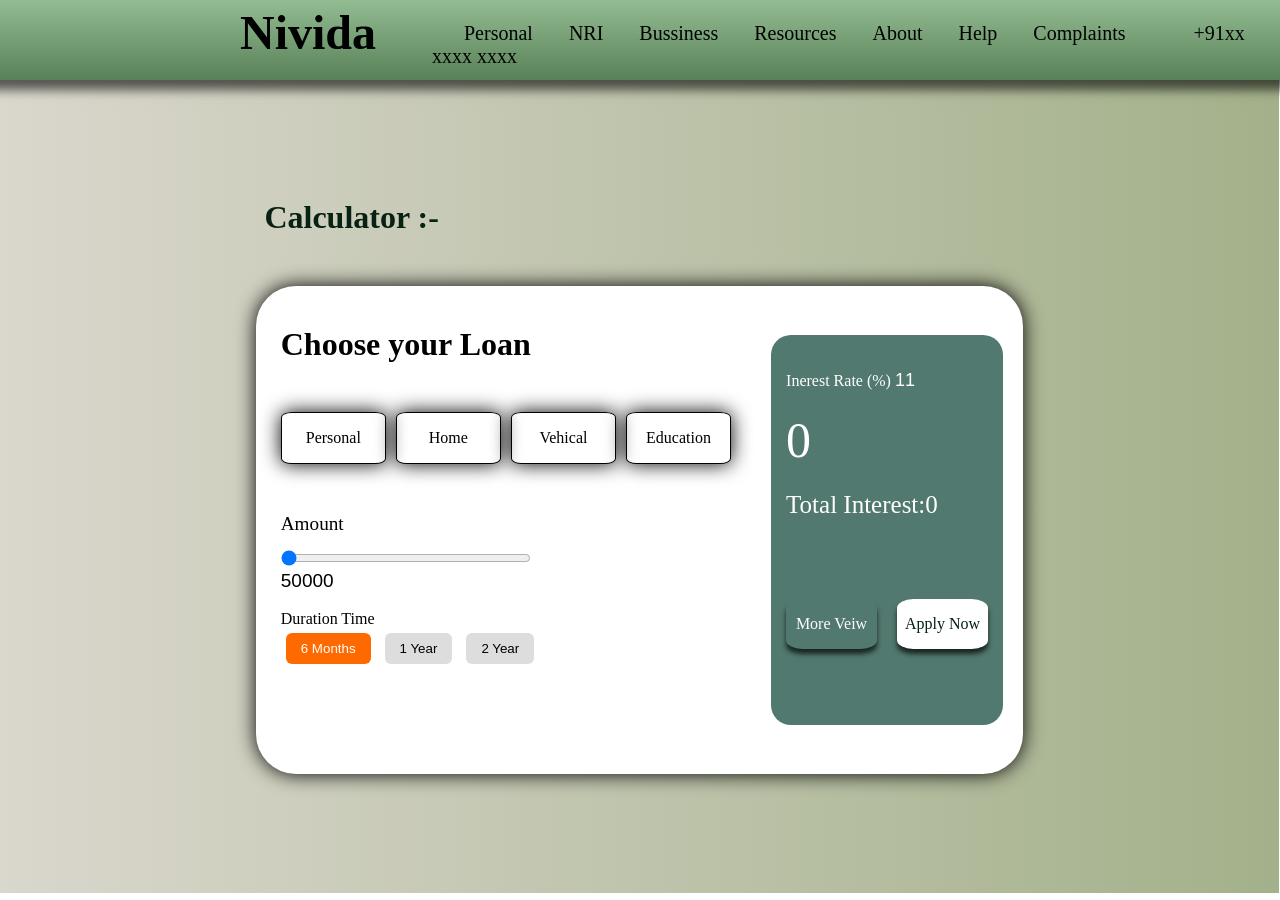
<file: web/calculator.html>
<!DOCTYPE html>
<html lang="en">
<head>
    <meta charset="UTF-8">
    <meta name="viewport" content="width=device-width, initial-scale=1.0">
    <link rel="stylesheet" href="calculator.css">
    <title>Calculator</title>
</head>
<body>
      <header>
     <div class="head">
            <h3>Nivida</h3>
        </div>
        <div class="nav-mobile">
        <div class="nav_section_accont">
        <a id="header-detail">Personal</a>
        <a id="header-detail">NRI</a>
        <a id="header-detail">Bussiness</a>
        <a id="header-detail">Resources</a>
        <a id="header-detail">About</a>
        <a id="header-detail">Help</a>
        <a id="header-detail">Complaints</a>
        <a id="header-detail"><i class="fa-solid fa-phone"></i></a>
        <a id="header-detail">+91xx xxxx xxxx</a>
        <a id="header-detail"><i class="fa-solid fa-magnifying-glass"></i></a>
        <a id="header-detail"><i class="fa-light fa-heart"></i></a>
    </div>
        </div>
    </header>

<main>
    <h1 >Calculator :-</h1>
  <div class="calculator">
                    <div class="cal-left-input">

                    <h2 style="font-size: xx-large;">Choose your Loan</h2>
                    <div class="cal-butt">
                    <div class="cal-interset-but">
                        <span>Personal</span>
                    </div>
                    <div class="cal-interset-but">
                        <span>Home</span>
                    </div>
                    <div class="cal-interset-but">
                        <span>Vehical</span>
                    </div>
                    <div class="cal-interset-but">
                        <span>Education</span>
                    </div>
                     </div>

                     <!-- add range  -->
                      <label style="font-size: larger;">Amount</label><br>
                      <input type="range" min="50000" max="50000000" step="1000" value="50000" class="slider" id="amountrange">
                      <input type="number" id="amountInput" value="50000">
                      <br>
                      <br>

                      <!-- Months -->
                       <!-- <div class="duration">
                        <button  onclick="setDuration(6)" class="active">6 Months</button>
                         <button onclick="setDuration(12)">1 Year</button>
                          <button onclick="setDuration(24)">2 Year</button>
                       </div> -->
                       <div class="duration">
                        <span>Duration Time</span><br>
                         <button onclick="setDuration(6, event)" class="active">6 Months</button>
                           <button onclick="setDuration(12, event)">1 Year</button>
                        <button onclick="setDuration(24, event)">2 Year</button>
                       </div>

                    </div>

                    <!-- right to show ans -->
                    <div class="cal-right-output">
                        <!-- Interest Rate -->
                         <div class="cal-right-output-cont">
                        <label margin>Inerest Rate (%) </label>
                        <input type="number" id="rate" value="11">
                        <i class="fa-solid fa-pen"></i><br>

                        <h3 id="emi"><i class="fa-solid fa-indian-rupee-sign"></i>0</h3>
                        <p id="interest">Total Interest:<i class="fa-solid fa-indian-rupee-sign"></i>0 </p>

                        <!-- more view -->
                         <div class="cal-view">
                             <div class="cal-veiw-1">
                    <span>More Veiw
                    
                    </span>
                     </div>
                           <div class="cal-veiw-2">
                    <p href="https://www.cibil.com/" style=" text-decoration: none">Apply Now
                    </p>
                     </div>

                    </div>
                </div>

                    
                </div>
            </div>
            </main>

            <script src="app.js"></script>
        
</body>
</html>
</file>
<file: web/calculator.css>
*{

    margin: 0px;
    padding: 0px 0px 0px 0px ;
     /* font-family: 'Poppins', sans-serif;  */
    
     
    
}
header{
    height: 80px;
    width: 99.8%;
    /* background:linear-gradient(to padding-right , #588157,white); */
      background: linear-gradient(to bottom, #94bc93, #588157);
     box-shadow: 0 0 10px 10px rgba(0,0,0,0.6);
    display: flex;
    /* /* justify-content: center; */
    padding-right: 0.5rem; 
    /* /* margin-top: 0px; */
    position: sticky;
    top: 0px;
    
}
.head{
    margin-top: 5px;
    margin-left: 15rem ;
}
h3{
    height: 5rem;
    width: 10rem;
    font-size: 3rem;
    justify-content: center;
    top: 80px;
    /* margin-left: 2rem; */
}
.nav-mobile{
    width: 100%;
    justify-content: center;
    /* gap: 5rem; */
    margin-left: 2rem;
    margin-top: 1.4rem;
}
#header-detail{
    margin-left: 2rem;
    font-size: 20px;
}
main{
    background-color: #c9d6ff;
    background: linear-gradient(to right,#dad7cd,#a3b18a) ;
    display: flex;
    align-items: center;
    justify-content: center;
    flex-direction: column;
    height: 90.3vh;
    width: 99.9%;
}
h1{
    color: #072113;
    margin-right:45% ;
    margin-bottom: 50px;
   

}


.calculator{
      height: 60%;
       width:60% ;
    /* border: 2px solid yellow; */
    border-radius: 40px;
    display: flex;
    justify-content: space-between;
    align-items: center;
    background-color: white;
     box-shadow: 0px 0px 20px rgba(0, 0, 0, 1);
}
.cal-left-input{
    height: 100%;
    width: 60%;
    margin-left: 25px;
    margin-top: 40px;
    padding-top: 40px;
    padding-right: 10px;
}
.cal-left-input input[type=range]::-webkit-slider-thumb {
  -webkit-appearance: none;
  appearance: none;
  width: 20px;
  height: 20px;
  background: green; /* Thumb color */
  border-radius: 50%;
  cursor: pointer;
  border: 2px solid #000; /* Optional border */
}
.cal-butt{
    height: 150px;
    width: 100%;
    /* background-color: aqua; */
    display:flex;
    justify-content:flex-start;
    justify-items:safe;
    align-items: center;

}
.cal-interset-but{
    margin-right: 10px;
    height: 50px;
    width: 150px;
    display: flex;
    justify-content: center;
    /* justify-items: center;
    align-items: center; */
   
    background:transparent;
    border: 1px solid black;
    border-radius: 10%;
    align-items: center;
     box-shadow: 0px 0px 20px rgba(0, 0, 0, 1);

}
.cal-interset-but:hover,.active{
    background-color: #588157;
    color: white;
    transform: translate(3);
}
#amountInput{
    background: transparent;
    border: none;
    font-size: 19px;
}
input[type="range"] {
  /* Remove default */
  /* width: 300px; */ 
/* -webkit-appearance: none;
height: 6px;
background: linear-gradient(to right, #588157 0%, #52796f 100%);
border-radius: 5px;
outline: none;*/
} 
.slider{
    /* height: 100px; */
    margin-top: 15px;
    width: 250px;
    /* background-color: (to right, rgb(240, 121, 46) 4.24242%, rgb(241, 242, 243) 4.24242%); */
}
.cal-right-output{
    height: 80%;
    width:100%;
    background-color:#52796fff;
    color: white;
    border-radius: 20px;
    margin: 20px;

}
.cal-right-output-cont{
    padding-top: 20px;
    margin: 15px;
}
#rate{
    background-color: transparent;
    border: none;
    width: 50px;
    color: white;
    font-size: 18px;
}
#emi{
    padding-top: 20px;
    font-weight: 50;
    font-size: 50px;
}
#interest{
    font-size: 25px;
}
.duration button {
  padding: 8px 15px;
  border: none;
  margin: 5px;
  border-radius: 6px;
  cursor: pointer;
  background: #ddd;
}
.duration .active {
  background: #ff6a00;
  color: white;
}

.cal-view{
    display: flex;
    height: 20px;
    width: 100%;
    justify-content: space-between;
    margin-top:80px ;
}
.cal-veiw-1,.cal-veiw-2{
    /* height: 50px;
    width: 50px;
    border: 1px solid black; */
    display: flex;
  justify-content: space-evenly;
  align-items: center;
    background:transparent;
    height: 50px;
    width: 45%;
    border-radius: 18%;
    box-shadow: 0 5px 5px rgba(0, 0, 0, 0.7);
}
.cal-veiw-2{
    background-color: white;
    color: #072113;
    font-size: -5px;  
    color: #072113;
    text-decoration: none;
}
.cal-veiw-1:hover ,.cal-veiw-2:hover{
   transform: scale(1.1);

}
</file>
